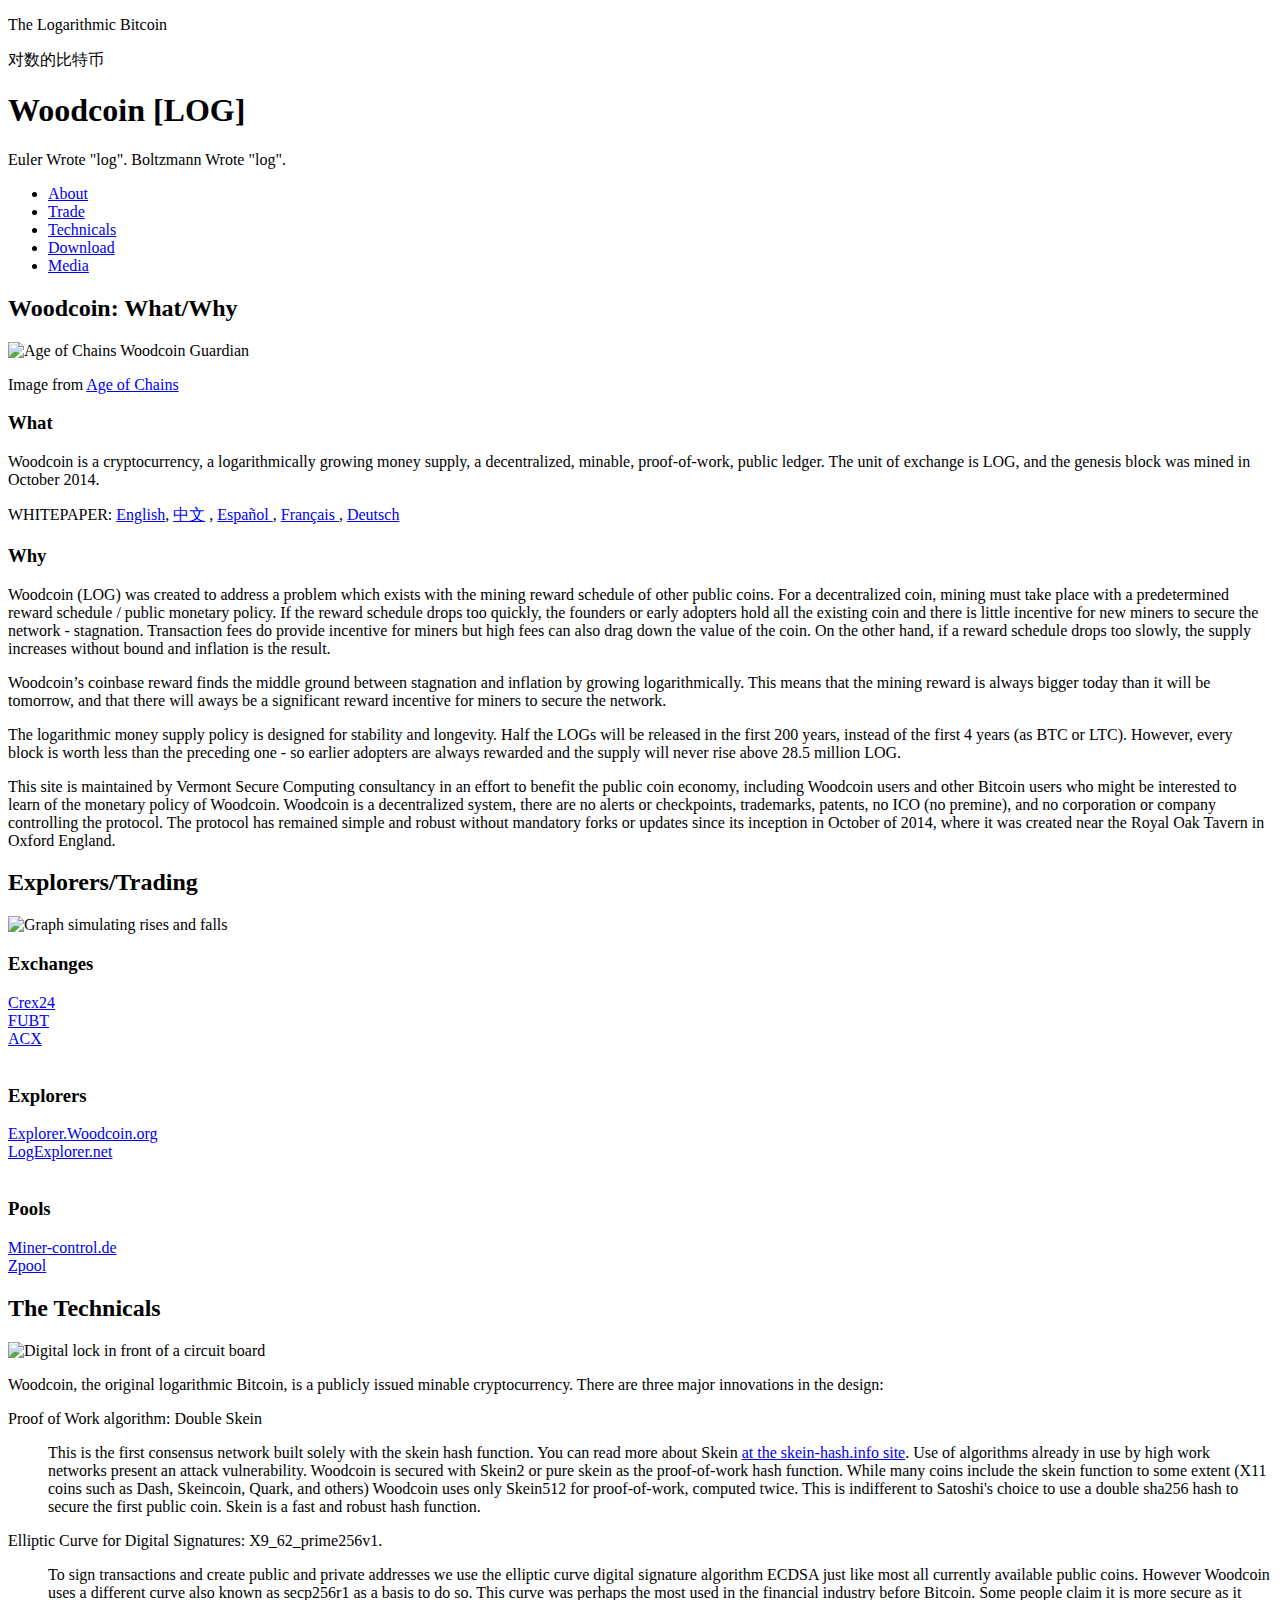
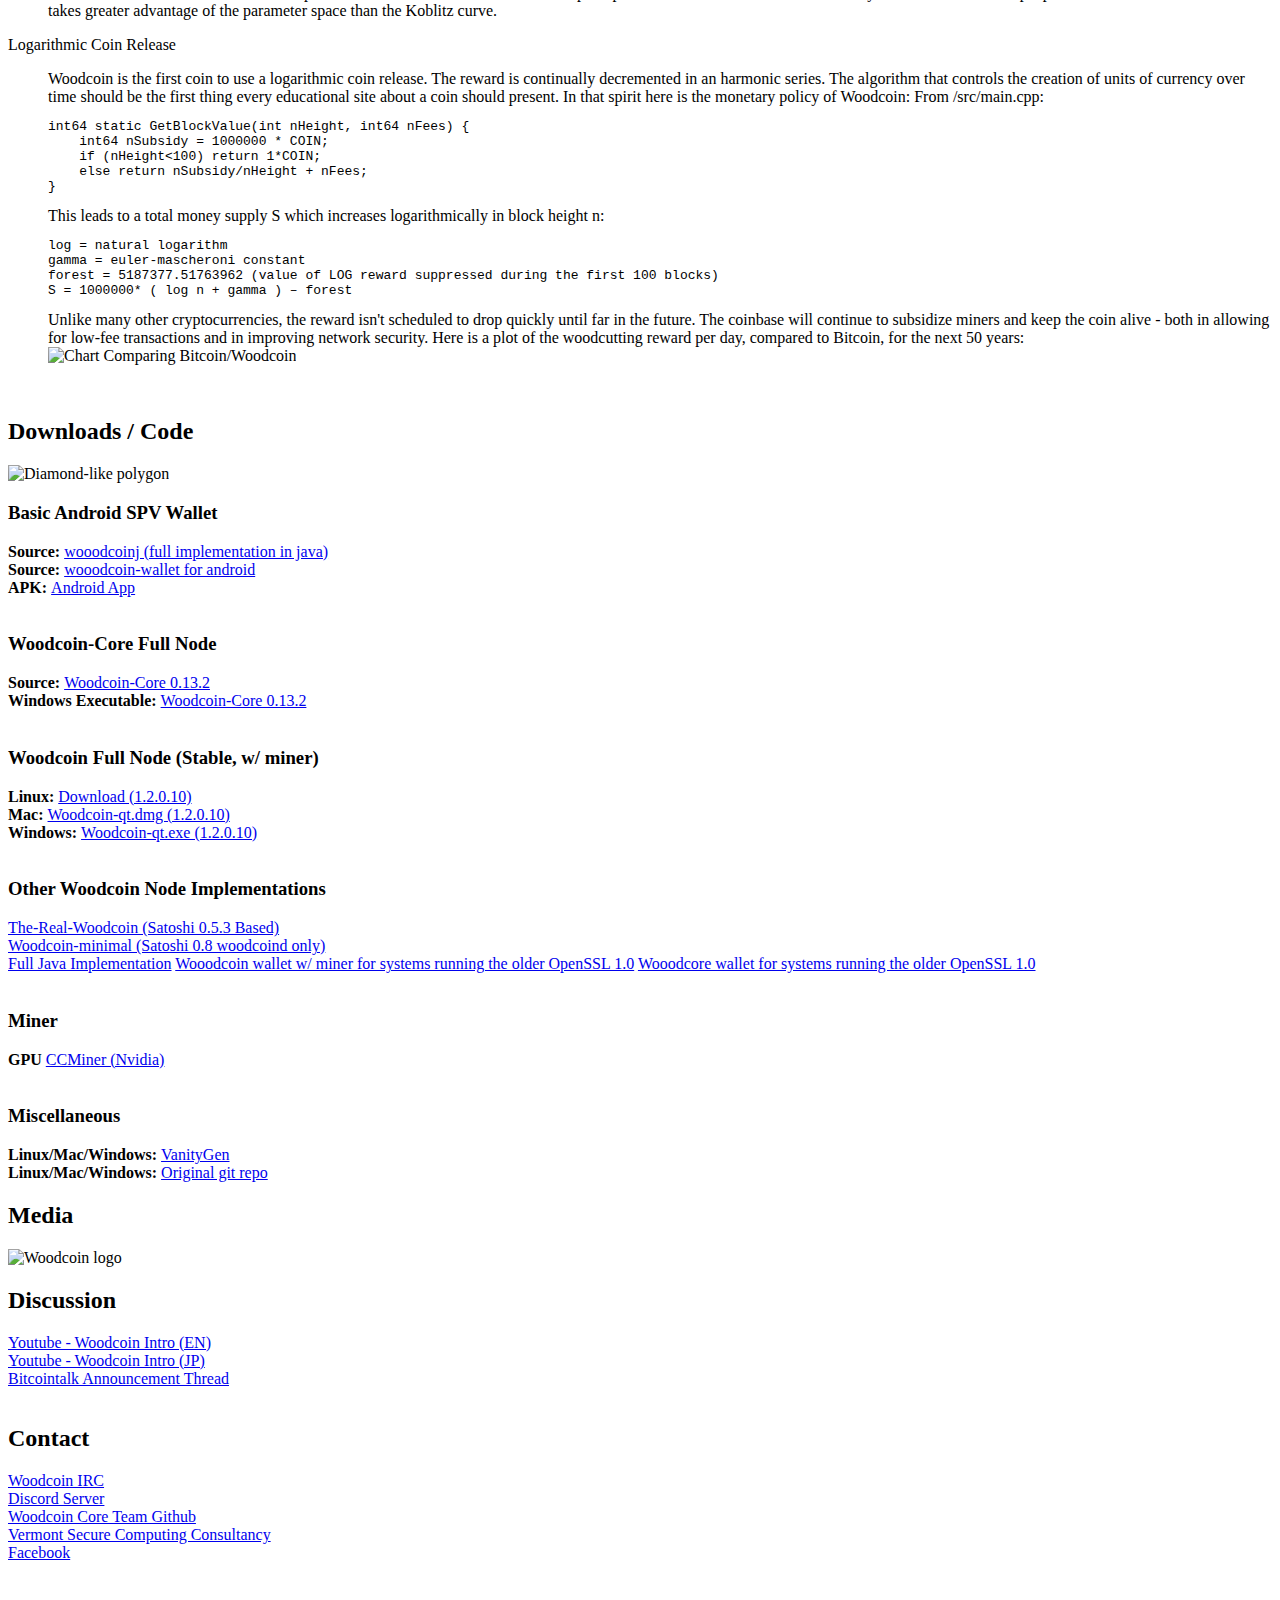
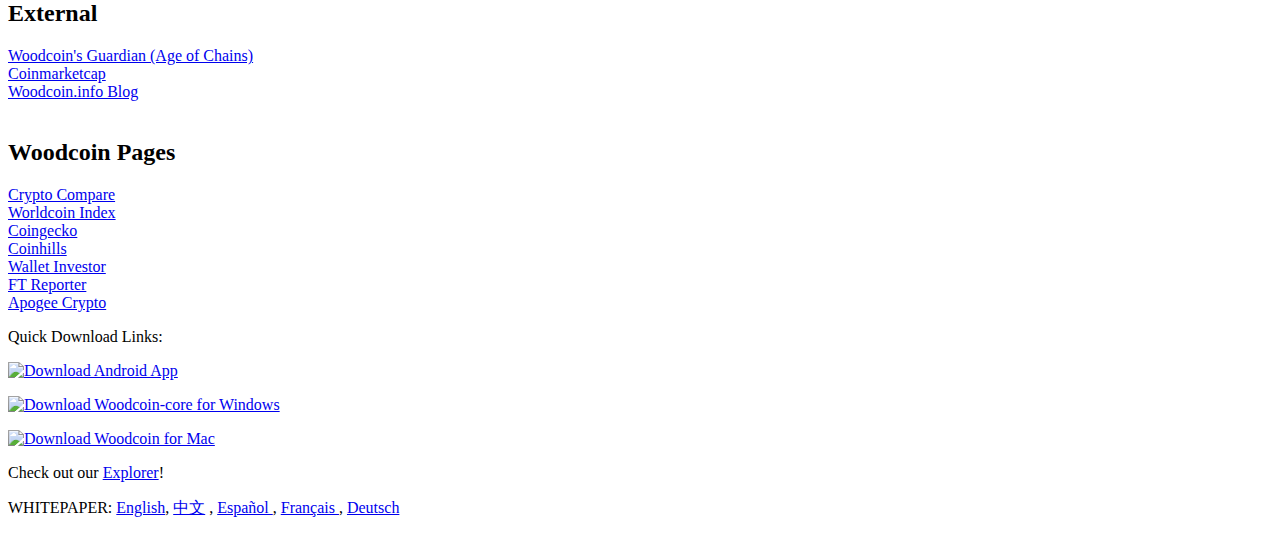
<file: index.html>
<!DOCTYPE HTML>
<html lang="en-US">
    <head>
        <title>木币。 Woodcoin: Sustainable. Digital. Cash.</title>
        <meta charset="utf-8" />
        <meta name="viewport" content="width=device-width, initial-scale=1, user-scalable=yes" />
        <meta name="description" content="Woodcoin is a minable proof-of-work cryptocurrency"/>
        <meta name="keywords" content="woodcoin, crypto currency, cryptocurrency, logarithmic, skein, secp256r1, X9_62_prime256v1"/>
        <meta name="robots" content="index,follow" />
        <noscript><link rel="stylesheet" href="https://woodcoin.org/css/noscript.css" /></noscript>
        <link href="https://woodcoin.org/css/main.css" rel="stylesheet" />
    </head>
    <body>
        <div id="wrapper">
            <header id="header">
                <div class="logo">
                    <span class="icon fa-tree"></span>
                </div>
                <div class="content">
                <div class="inner">
                    <p> The Logarithmic Bitcoin </p>
                    <p> 对数的比特币 </p>
                    <h1>Woodcoin [LOG] </h1>
                    <p></p>
                    Euler Wrote "log".   Boltzmann Wrote "log".
                </div>
                </div>
                <nav>
                    <ul>
                        <li><a href="#whatwhy">About</a></li>
                        <li><a href="#trade">Trade</a></li>
                        <li><a href="#techs">Technicals</a></li>
                        <li><a href="#code">Download</a></li>
                        <li><a href="#contact">Media</a></li>
                    </ul>
                </nav>
            </header>
            <div id="main">
                <article id="whatwhy">
                    <h2 class="major">Woodcoin: What/Why</h2>
                    <span class="image main"><img data-src="https://woodcoin.org/img/woodcoins-guardian.jpg" class="lazyload" alt="Age of Chains Woodcoin Guardian" /></span>
                    <p>Image from <a href="https://www.ageofchains.com/portfolio/guardiancard/"> Age of Chains</a>                    
                    <h3 class="major">What</h3>
                    <p>Woodcoin is a cryptocurrency, a logarithmically growing money supply, a decentralized, minable, proof-of-work, public ledger. The unit of exchange is LOG, and the genesis block was mined in October 2014.<br/><p>WHITEPAPER: <a href="/files/woodcoin-en.pdf">English</a>, <a href="/files/woodcoin_cn.pdf">中文</a> , <a href="/files/woodcoin-es.pdf"> Español </a> , <a href="/files/woodcoin_fr.pdf"> Français </a> , <a href="/files/woodcoin-de.pdf"> Deutsch</a></p>
                    <h3 class="major">Why</h3>
                    <p>Woodcoin (LOG) was created to address a problem which exists with the mining reward schedule of other public coins.  For a decentralized coin, mining must take place with a predetermined reward schedule / public monetary policy.  If the reward schedule drops too quickly, the founders or early adopters hold all the existing coin and there is little incentive for new miners to secure the network - stagnation.  Transaction fees do provide incentive for miners but high fees can also drag down the value of the coin.  On the other hand, if a reward schedule drops too slowly, the supply increases without bound and inflation is the result.</p>

                    <p>Woodcoin’s coinbase reward finds the middle ground between stagnation and inflation by growing logarithmically.  This means that the mining reward is always bigger today than it will be tomorrow, and that there will aways be a significant reward incentive for miners to secure the network.</p>

                    <p>The logarithmic money supply policy is designed for stability and longevity.  Half the LOGs will be released in the first 200 years, instead of the first 4 years (as BTC or LTC). However, every block is worth less than the preceding one - so earlier adopters are always rewarded and the supply will never rise above 28.5 million LOG.</p>
                    
                    <p>This site is maintained by Vermont Secure Computing consultancy in an effort to benefit the public coin economy, including Woodcoin users and other Bitcoin users who might be interested to learn of the monetary policy of Woodcoin.  Woodcoin is a decentralized system, there are no alerts or checkpoints, trademarks, patents, no ICO (no premine), and no corporation or company controlling the protocol.  The protocol has remained simple and robust without mandatory forks or updates since its inception in October of 2014, where it was created near the Royal Oak Tavern in Oxford England.</p>

                </article>
                <article id="trade">
                    <h2 class="major">Explorers/Trading</h2>
                    <span class="image main"><img data-src="https://woodcoin.org/img/pic04.jpg" class="lazyload" alt="Graph simulating rises and falls" /></span>

                    <h3 class="major">Exchanges</h3>
                    <a href="https://crex24.com/"> Crex24 </a>
                    <br/>
                    <a href="https://fubt.co/"> FUBT </a>
                    <br/>
                    <a href="http://acx.io"> ACX </a> 
                    <br/>
                    <br/>

                    <h3 class="major">Explorers</h3>
                    <a href="https://explorer.woodcoin.org/">Explorer.Woodcoin.org</a>
                    <br/>
                    <a href="https://logexplorer.net/">LogExplorer.net</a>
                    <br/>
                    <br/>

                    <h3 class="major">Pools</h3>
                    <a href="https://miner-control.de/">Miner-control.de</a> 
                    <br/>
                    <a href="https://zpool.ca/">Zpool</a> 
                    <br/>
                </article>
                <article id="techs">
                    <h2 class="major">The Technicals</h2>
                    <span class="image main"><img data-src="https://woodcoin.org/img/pic01.jpg" class="lazyload" alt="Digital lock in front of a circuit board" /></span>
                                        
                    <p>Woodcoin, the original logarithmic Bitcoin, is a publicly issued minable cryptocurrency.
                    There are three major innovations in the design:</p>
                    <li>Proof of Work algorithm: Double Skein</li>
                    <ul>This is the first consensus network built solely with the skein hash function. You can read more about Skein <a href="http://skein-hash.info/about">at the skein-hash.info site</a>. Use of algorithms already in use by high work networks present an attack vulnerability. Woodcoin is secured with Skein2 or pure skein as the proof-of-work hash function.  While many coins include the skein function to some extent (X11 coins such as Dash, Skeincoin, Quark, and others) Woodcoin uses only Skein512 for proof-of-work, computed twice.  This is indifferent to Satoshi's choice to use a double sha256 hash to secure the first public coin.  Skein is a fast and robust hash function.</ul>

                    <li>Elliptic Curve for Digital Signatures: X9_62_prime256v1.</li>
                    <ul>To sign transactions and create public and private addresses we use the elliptic curve digital signature algorithm ECDSA just like most all currently available public coins.  However Woodcoin uses a different curve also known as secp256r1 as a basis to do so. This curve was perhaps the most used in the financial industry before Bitcoin. Some people claim it is more secure as it takes greater advantage of the parameter space than the Koblitz curve.</ul>

                    <li>Logarithmic Coin Release</li>
                    <ul>Woodcoin is the first coin to use a logarithmic coin release. The reward is continually decremented in an harmonic series.  The algorithm that controls the creation of units of currency over time should be the first thing every educational site about a coin should present. In that spirit here is the monetary policy of Woodcoin:


From /src/main.cpp:
<pre><code>int64 static GetBlockValue(int nHeight, int64 nFees) {
    int64 nSubsidy = 1000000 * COIN;
    if (nHeight&lt;100) return 1*COIN;
    else return nSubsidy/nHeight + nFees;
}</code></pre>
                    This leads to a total money supply S which increases logarithmically in block height n:
<pre><code>log = natural logarithm
gamma = euler-mascheroni constant
forest = 5187377.51763962 (value of LOG reward suppressed during the first 100 blocks) 
S = 1000000* ( log n + gamma ) – forest
</code></pre>
                    Unlike many other cryptocurrencies, the reward isn't scheduled to drop quickly until far in the future.  The coinbase will continue to subsidize miners and keep the coin alive - both in allowing for low-fee transactions and in improving network security.  Here is a plot of the woodcutting reward per day, compared to Bitcoin, for the next 50 years: <span class="image main"><img data-src="https://woodcoin.org/img/woodcoin-v-bitcoin-distribution.png" class="lazyload" alt="Chart Comparing Bitcoin/Woodcoin" /></span></ul>
                    <br/>
                </article>
                <article id="code">
                    <h2 class="major">Downloads / Code</h2>
                    <span class="image main"><img data-src="https://woodcoin.org/img/polygon.png" class="lazyload" alt="Diamond-like polygon" /></span>
                    <h3 class="major">Basic Android SPV Wallet </h3>
                    <b>Source: </b><a href="https://github.com/funkshelper/woodcoinj-dev">wooodcoinj (full implementation in java) </a>
                    <br/>
                    <b>Source: </b><a href="https://github.com/funkshelper/woodcoin-wallet-dev">wooodcoin-wallet for android </a>
                    <br/>
                    <b>APK: </b><a href="https://woodcoin.org/files/woodcoin-wallet.apk">Android App </a>
                    <br/>
                    <br/>

                    <h3 class="major">Woodcoin-Core Full Node </h3>
                    <b>Source: </b><a href="https://github.com/funkshelper/woodcore">Woodcoin-Core 0.13.2 </a>
                    <br/>
                    <b>Windows Executable: </b><a href="https://github.com/woodcoin-core/woodcoin-windows/raw/master/woodcore-qt.exe">Woodcoin-Core 0.13.2</a>
                    <br/>
                    <br/>

                    <h3 class="major">Woodcoin Full Node (Stable, w/ miner) </h3>
                    <b>Linux: </b><a href="https://github.com/woodcoin-core/woodcoin-linux/">Download (1.2.0.10)</a> 
                    <br/>
                    <b>Mac: </b><a href="https://github.com/woodcoin-core/woodcoin-mac/raw/master/woodcoin-qt.dmg">Woodcoin-qt.dmg (1.2.0.10)</a> 
                    <br/>
                    <b>Windows: </b><a href="https://github.com/woodcoin-core/woodcoin-windows/raw/master/woodcoin-qt.exe">Woodcoin-qt.exe (1.2.0.10)</a> 
                    <br/>
                    <br/>

                    <h3 class="major">Other Woodcoin Node Implementations</h3>
                    <a href="https://github.com/funkshelper/fo-realz-woodcoin">The-Real-Woodcoin (Satoshi 0.5.3 Based)</a>
                    <br/>
                    <a href="https://github.com/funkshelper/woodcoin-minimal/">Woodcoin-minimal (Satoshi 0.8 woodcoind only)</a><br/>
                    <a href="https://github.com/funkshelper/woodcoinj-dev/">Full Java Implementation</a>
                    <a href="https://github.com/funkshelper/woodcoin-openssl-1.0/">Wooodcoin wallet w/ miner for systems running the older OpenSSL 1.0</a>
                    <a href="https://github.com/funkshelper/woodcore-openssl-1.0/">Wooodcore wallet for systems running the older OpenSSL 1.0</a>
                    <br/>
                    <br/>

                    <h3 class="major">Miner</h3>
                    <b>GPU </b><a href="https://github.com/tpruvot/ccminer/">CCMiner (Nvidia)</a>
                    <br/>
                    <br/>

                    <h3 class="major">Miscellaneous</h3>
                    <b>Linux/Mac/Windows: </b><a href="https://github.com/woodcoin-core/vanitygen/">VanityGen</a>
                    <br/>
                    <b>Linux/Mac/Windows: </b><a href="https://github.com/funkshelper/woodcoin/">Original git repo</a>
                </article>
                <article id="contact">
                    <h2 class="major">Media</h2>
                    <span class="image main"><img data-src="https://woodcoin.org/img/unspecified3.jpeg" class="lazyload" alt="Woodcoin logo" /></span>
                    <h2 class="major">Discussion</h2>
                    <a href="https://www.youtube.com/watch?v=cWnQ54l-gBE">Youtube - Woodcoin Intro (EN)</a>
                    <br/>
                    <a href="https://www.youtube.com/watch?v=N2rCmZOMhtw">Youtube - Woodcoin Intro (JP)</a>
                    <br/>
                    <a href="https://bitcointalk.org/index.php?topic=831003">Bitcointalk Announcement Thread</a>
                    <br/>
                    <br/>

                    <h2 class="major">Contact</h2>
                    <a href="https://webchat.freenode.net/?channels=#woodcoin">Woodcoin IRC</a>
                    <br/>
                    <a href="https://discord.gg/CZ2Fhux4bT">Discord Server</a>
                    <br/>
                    <a href="https://github.com/woodcoin-core">Woodcoin Core Team Github</a>
                    <br/>
                    <a href="http://vtscc.org">Vermont Secure Computing Consultancy</a>
                    <br/>
                    <a href="https://www.facebook.com/vtscc/">Facebook</a>
                    <br/>
                    <br/>

                    <h2 class="major">External</h2>
                    <a href="https://www.ageofchains.com/portfolio/guardiancard/">Woodcoin's Guardian (Age of Chains) </a>
                    <br/>
                          <a href="http://coinmarketcap.com/currencies/woodcoin/">Coinmarketcap </a>
                    <br/>
                          <a href="http://woodcoin.info">Woodcoin.info Blog</a>
                    <br/>
                    <br/>

                    <h2 class="major">Woodcoin Pages</h2>
                          <a href="https://www.cryptocompare.com/coins/log/analysis/BTC">Crypto Compare</a>
                    <br/>
                          <a href="https://www.worldcoinindex.com/coin/Woodcoin">Worldcoin Index</a>
                    <br/>
                          <a href="https://www.coingecko.com/en/coins/woodcoin">Coingecko</a>
                    <br/>
                          <a href="https://www.coinhills.com/market/log/">Coinhills</a>
                    <br/>
                          <a href="https://walletinvestor.com/currency/woodcoin">Wallet Investor</a>
                    <br/>
                          <a href="http://ftreporter.com/woodcoin-the-next-generation-long-lasting-cryptocurrency/">FT Reporter</a>
                    <br/>
                          <a href="https://www.apogeecrypto.com/coins/woodcoin">Apogee Crypto</a>                    
                </article>
            </div>
            <footer id="footer">
                <p> </p>
                <p> Quick Download Links: </p>
                <p> <a href="https://play.google.com/store/apps/details?id=de.woodcoin.wallet" target="_blank" rel="noopener">
<img data-src="https://woodcoin.org/img/download-apk.png" class="lazyload" style="border:none;max-width:100%;" alt="Download Android App">
</a>  </p>
                <p> <a href="https://github.com/woodcoin-core/woodcoin-windows/raw/master/woodcore-qt.exe" target="_blank" rel="noopener"> <img data-src="https://woodcoin.org/img/download-win.png" class="lazyload" style="border:none;max-width:100%;" alt="Download Woodcoin-core for Windows">
</a>  </p>
                <p> <a href="https://github.com/woodcoin-core/woodcoin-mac/raw/master/woodcoin-qt.dmg" target="_blank" rel="noopener"> <img data-src="https://woodcoin.org/img/download-mac.png" class="lazyload" style="border:none;max-width:100%;" alt="Download Woodcoin for Mac">
</a>  </p>
                <p>Check out our <a href="https://explorer.woodcoin.org">Explorer</a>!</p>
<p>WHITEPAPER: <a href="/files/woodcoin-en.pdf">English</a>, <a href="/files/woodcoin_cn.pdf">中文</a> , <a href="/files/woodcoin-es.pdf"> Español </a> , <a href="/files/woodcoin_fr.pdf"> Français </a> , <a href="/files/woodcoin-de.pdf"> Deutsch</a></p>
            </footer>
        </div>
        <div id="bg"></div>
        <script src="https://woodcoin.org/js/lazysizes.js"></script>
        <script src="https://woodcoin.org/js/jquery.min.js"></script>
        <script src="https://woodcoin.org/js/skel.min.js"></script>
        <script src="https://woodcoin.org/js/util.js"></script>
        <script src="https://woodcoin.org/js/main.js"></script>
    </body>
</html>
</file>
